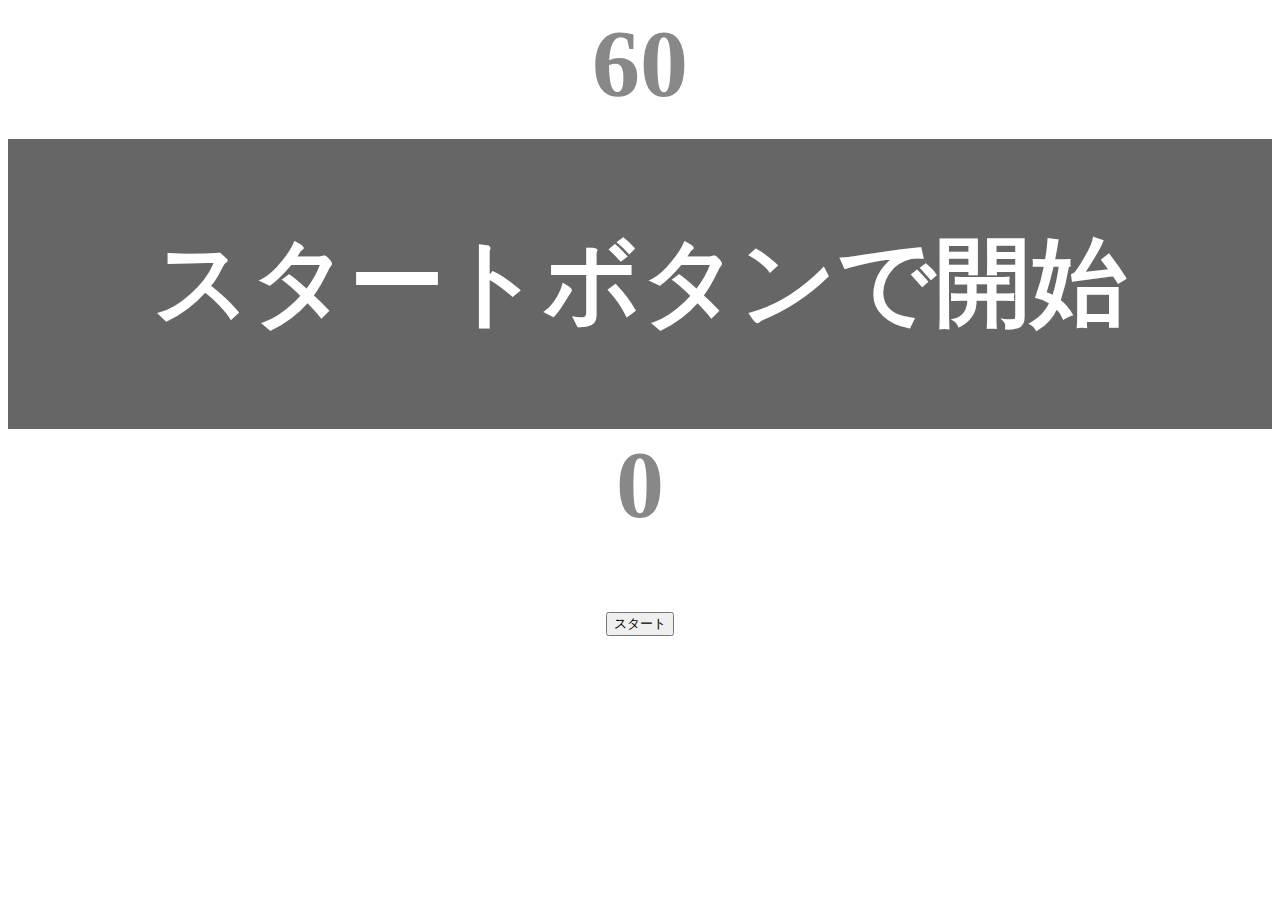
<file: kadai_001/index.html>
<!DOCTYPE html>
<html lang="ja">
<head>
  <title>タイピングゲーム</title>
  <meta charset="UTF-8">
  <meta name="description" content="【JavaScript応用編】簡易的なタイピングゲームです。">
  <meta name="viewport" content="width=device-width, initial-scale=1.0">
  <link rel="stylesheet" href="style.css">
</head>
<body>
   <p id="count" class="count">60</p>
   <div id="wrap" class="wrap">
    <span id="typed" class="typed"></span>
    <span id="untyped"></span>
   </div>
    <p id="wordCounter">0</p>
    <button id="start">スタート</button>
    <script type="text/javascript" src="main.js"></script>
</body>
</html>
</file>
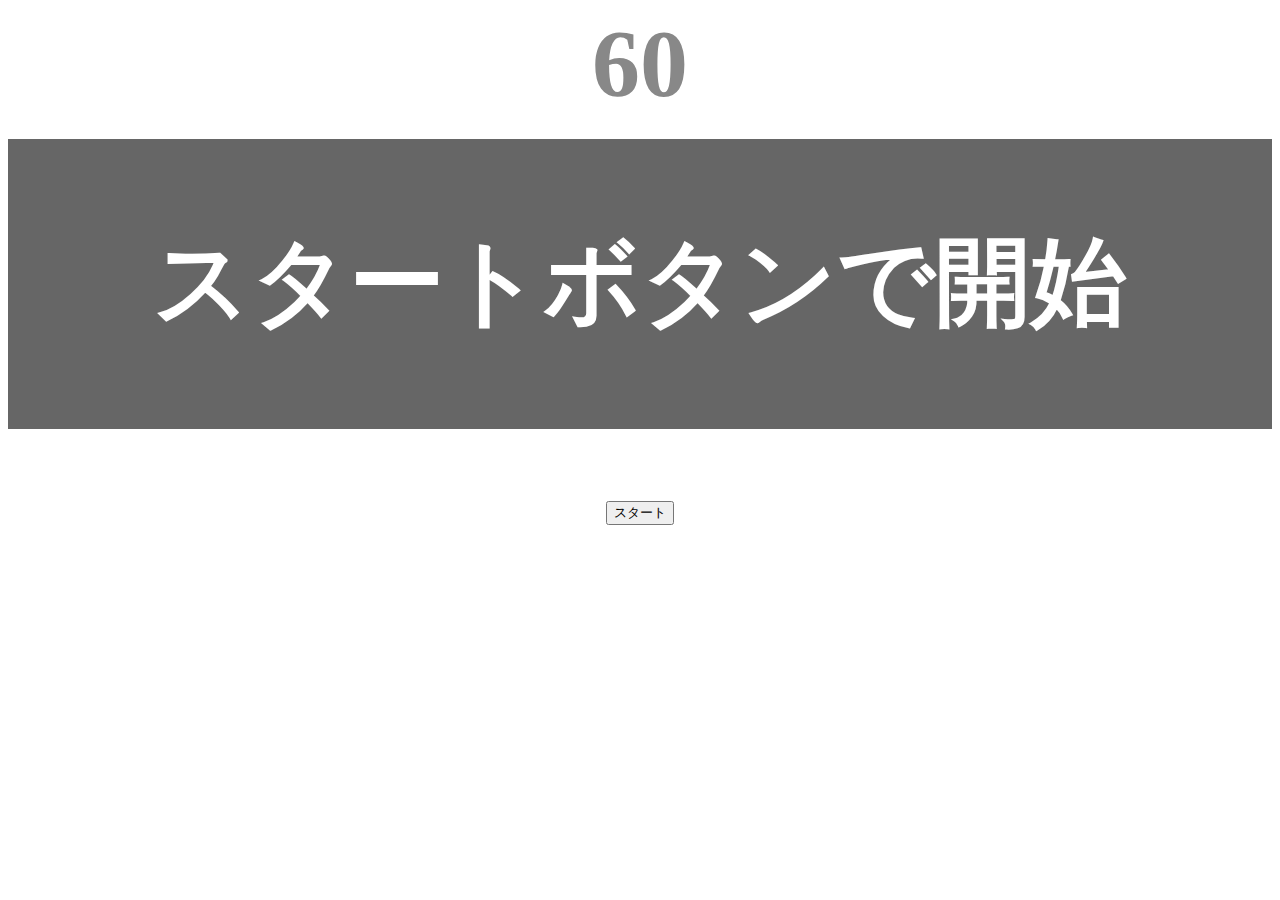
<file: kadai_tutorial_output/index.html>
<!DOCTYPE html>
<html lang="ja">
<head>
  <title>タイピングゲーム</title>
  <meta charset="UTF-8">
  <meta name="description" content="【JavaScript応用編】簡易的なタイピングゲームです。">
  <meta name="viewport" content="width=device-width, initial-scale=1.0">
  <link rel="stylesheet" href="style.css">
</head>
<body>
   <p id="count" class="count">60</p>
   <div id="wrap" class="wrap">
    <span id="typed" class="typed"></span><span id="untyped"></span>
   </div>
   <button id="start">スタート</button>
    <script type="text/javascript" src="main.js"></script>
</body>
</html>
</file>
<file: kadai_001/style.css>
/* タイピングゲーム全体 */
body {
    font-size: 6em; 
    text-align: center;
  }
  
  /* ゲームの残り秒数が表示されるタイマーの領域 */
  .count {
    margin: 0;
    font-weight: bold;
    color: #888;
  }
  
  /* テキストが表示される領域 */
  .wrap {
    margin-top: 20px;
    padding: 80px 40px;
    background-color: #666;
    font-weight: bold;
    color: #fff;
  }
  
  /* 正しくタイプされた場合のテキスト */
  .typed {
    color: lightgreen;
  }
  
  /* ミスタイプの場合の背景 */
  .mistyped {
    background-color: red;
  }

   /* タイプ数が表示される領域 */
   #wordCounter {
    margin: 0;
    font-weight: bold;
    color: #888;
  }
</file>
<file: kadai_tutorial_output/style.css>
/* タイピングゲーム全体 */
body {
    font-size: 6em; 
    text-align: center;
  }
  
  /* ゲームの残り秒数が表示されるタイマーの領域 */
  .count {
    margin: 0;
    font-weight: bold;
    color: #888;
  }
  
  /* テキストが表示される領域 */
  .wrap {
    margin-top: 20px;
    padding: 80px 40px;
    background-color: #666;
    font-weight: bold;
    color: #fff;
  }
  
  /* 正しくタイプされた場合のテキスト */
  .typed {
    color: lightgreen;
  }
  
  /* ミスタイプの場合の背景 */
  .mistyped {
    background-color: red;
  }
</file>
